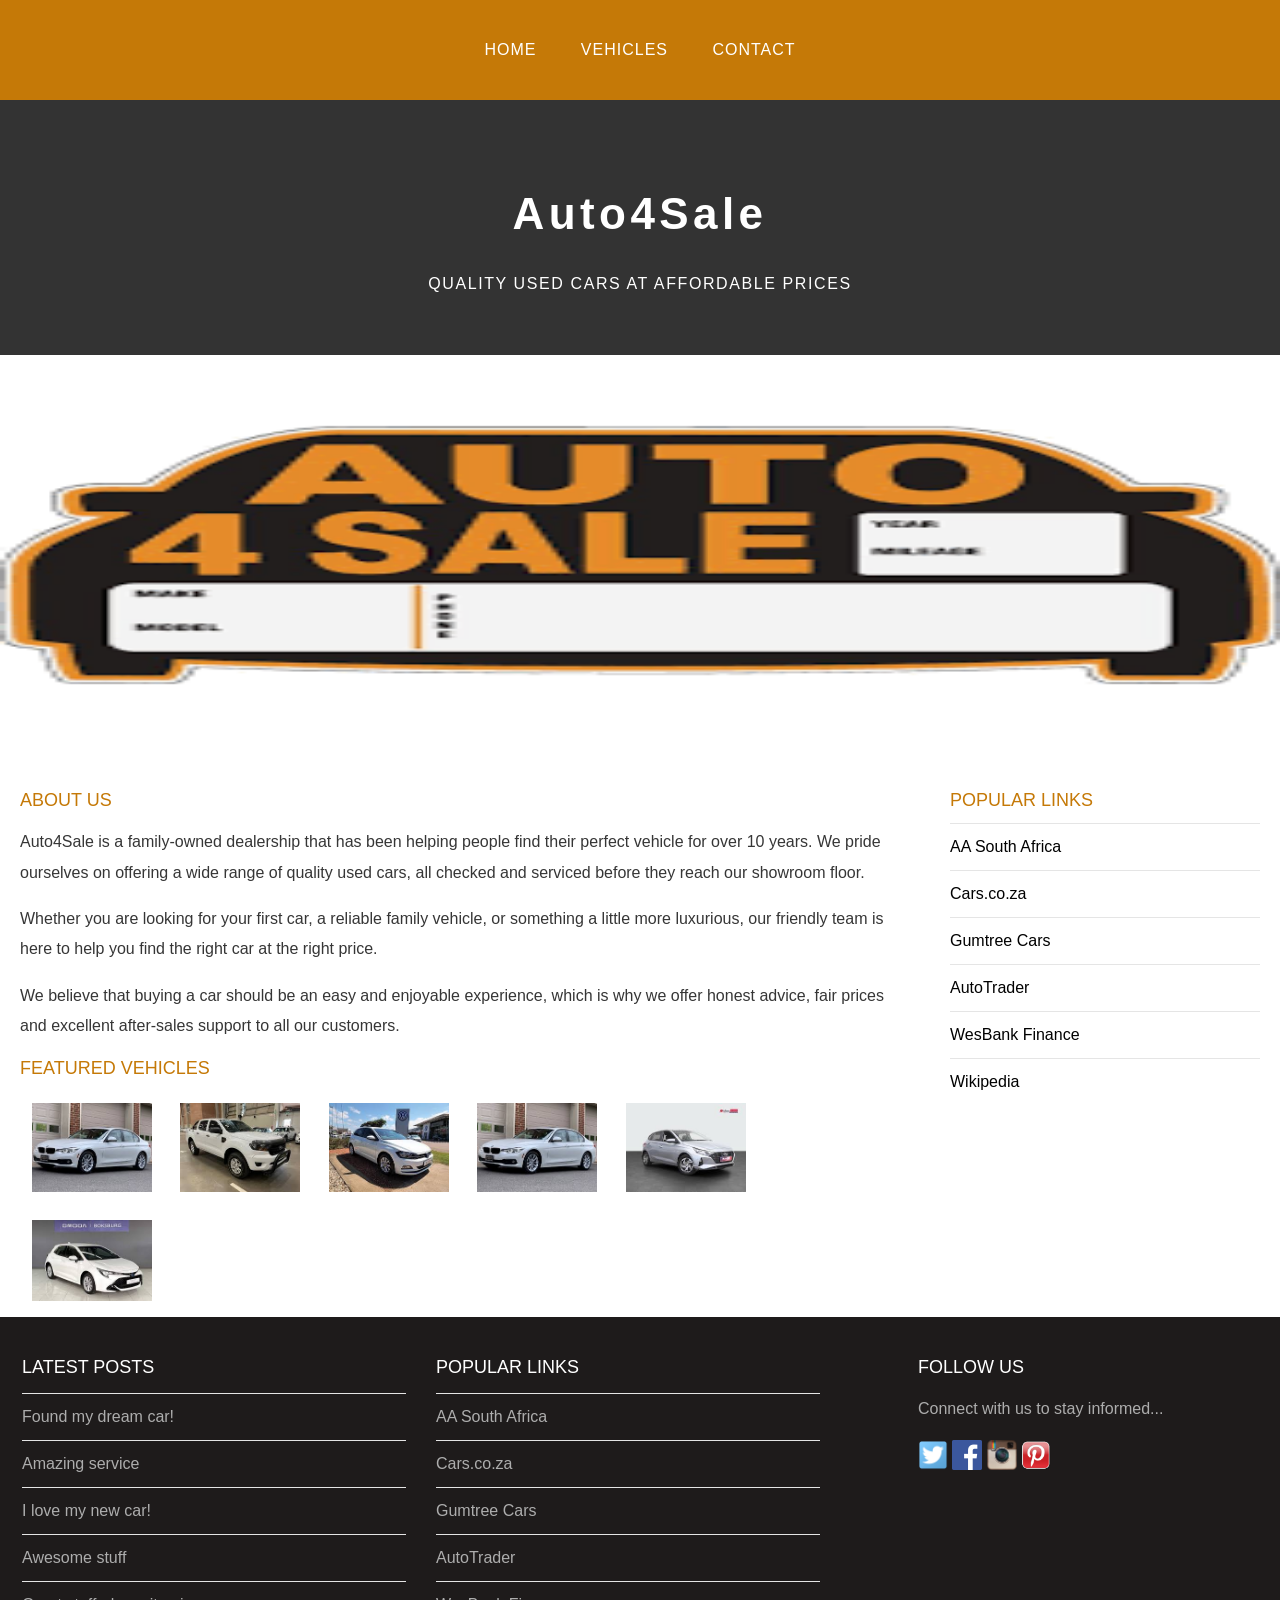
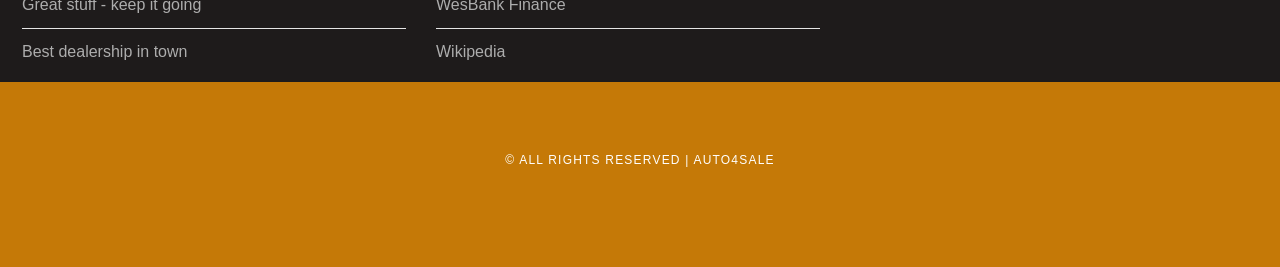
<file: index.html>
<!DOCTYPE html>
<html>
     <head>
        <title>Auto4Sale</title>
        <link rel="stylesheet" href="style.css"/>
    </head>

    <body>
        <div id="menu">
            <ul>
                <li><a href="index.html">Home</a></li>
                <li><a href="vehicles.html">Vehicles</a></li>
                <li><a href="contact.html">Contact</a></li>
            </ul>
        </div>

        <div id="header">
            <h1>Auto4Sale</h1>
            <p>QUALITY USED CARS AT AFFORDABLE PRICES</p>
        </div>
        <div id="banner">
            <img src="images/banner.png"/>
        </div>
        
        <div id="page">

        <div id="content">
            <h2>About Us</h2>
            <p>Auto4Sale is a family-owned dealership that has been helping people find their perfect vehicle for over 10 years. We pride ourselves on offering a wide range of quality used cars, all checked and serviced before they reach our showroom floor.</p>
            <p>Whether you are looking for your first car, a reliable family vehicle, or something a little more luxurious, our friendly team is here to help you find the right car at the right price.</p>
            <p>We believe that buying a car should be an easy and enjoyable experience, which is why we offer honest advice, fair prices and excellent after-sales support to all our customers.</p>

            <h2>Featured Vehicles</h2>
           <div id="gallery">
            <img src="images/2018 BMW 320i.jpg"/>
            <img src="images/2020 Ford Ranger 2.2 XL.jpg"/>
            <img src="images/2021 Volkswagen Polo 1.0 TSI.jpg"/>
            <img src="images/2018 BMW 320i.jpg"/>
            <img src="images/2022 Hyundai i20 1.4 Motion.jpg"/>
            <img src="images/2019 Toyota Corolla 1.8 XS.jpg"/>
           </div>
        </div>

        <div id="sidebar">
            <h2>Popular Links</h2>
            <ul class="styled">
                <li><a href="http://www.aa.co.za">AA South Africa</a></li>
                <li><a href="http://www.cars.co.za">Cars.co.za</a></li>
                <li><a href="http://www.gumtree.co.za">Gumtree Cars</a></li>
                <li><a href="http://www.autotrader.co.za">AutoTrader</a></li>
                <li><a href="http://www.wesbank.co.za">WesBank Finance</a></li>
                <li><a href="https://en.wikipedia.org/wiki/Main_Page">Wikipedia</a></li>
            </ul>
        </div>
        </div>

        <div id="footer">
            <div id="box1">
                <h2>Latest Posts</h2>
                <ul class="styled">
                    <li><a href="#">Found my dream car!</a></li>
                    <li><a href="#">Amazing service</a></li>
                    <li><a href="#">I love my new car!</a></li>
                    <li><a href="#">Awesome stuff</a></li>
                    <li><a href="#">Great stuff - keep it going</a></li>
                    <li><a href="#">Best dealership in town</a></li>
                </ul>
            </div>

            <div id="box2">
                <h2>Popular Links</h2>
                <ul class="styled">
                    <li><a href="http://www.aa.co.za">AA South Africa</a></li>
                    <li><a href="http://www.cars.co.za">Cars.co.za</a></li>
                    <li><a href="http://www.gumtree.co.za">Gumtree Cars</a></li>
                    <li><a href="http://www.autotrader.co.za">AutoTrader</a></li>
                    <li><a href="http://www.wesbank.co.za">WesBank Finance</a></li>
                    <li><a href="https://en.wikipedia.org/wiki/Main_Page">Wikipedia</a></li>
                </ul>
            </div>

            <div id="box3">
                <h2>Follow Us</h2>
                <p>Connect with us to stay informed...</p>
                <a href="#"><img src="images/twitter.png" height="30"/></a>
                <a href="#"><img src="images/facebook.png" height="30"/></a>
                <a href="#"><img src="images/instagram.png" height="30"/></a>
                <a href="#"><img src="images/pinterest.png" height="30"/></a>
            </div>
            </div>
            <div id="copyright">
                <p>&copy; All Rights Reserved | Auto4Sale</p>
            </div>
    </body>


</html>
</file>
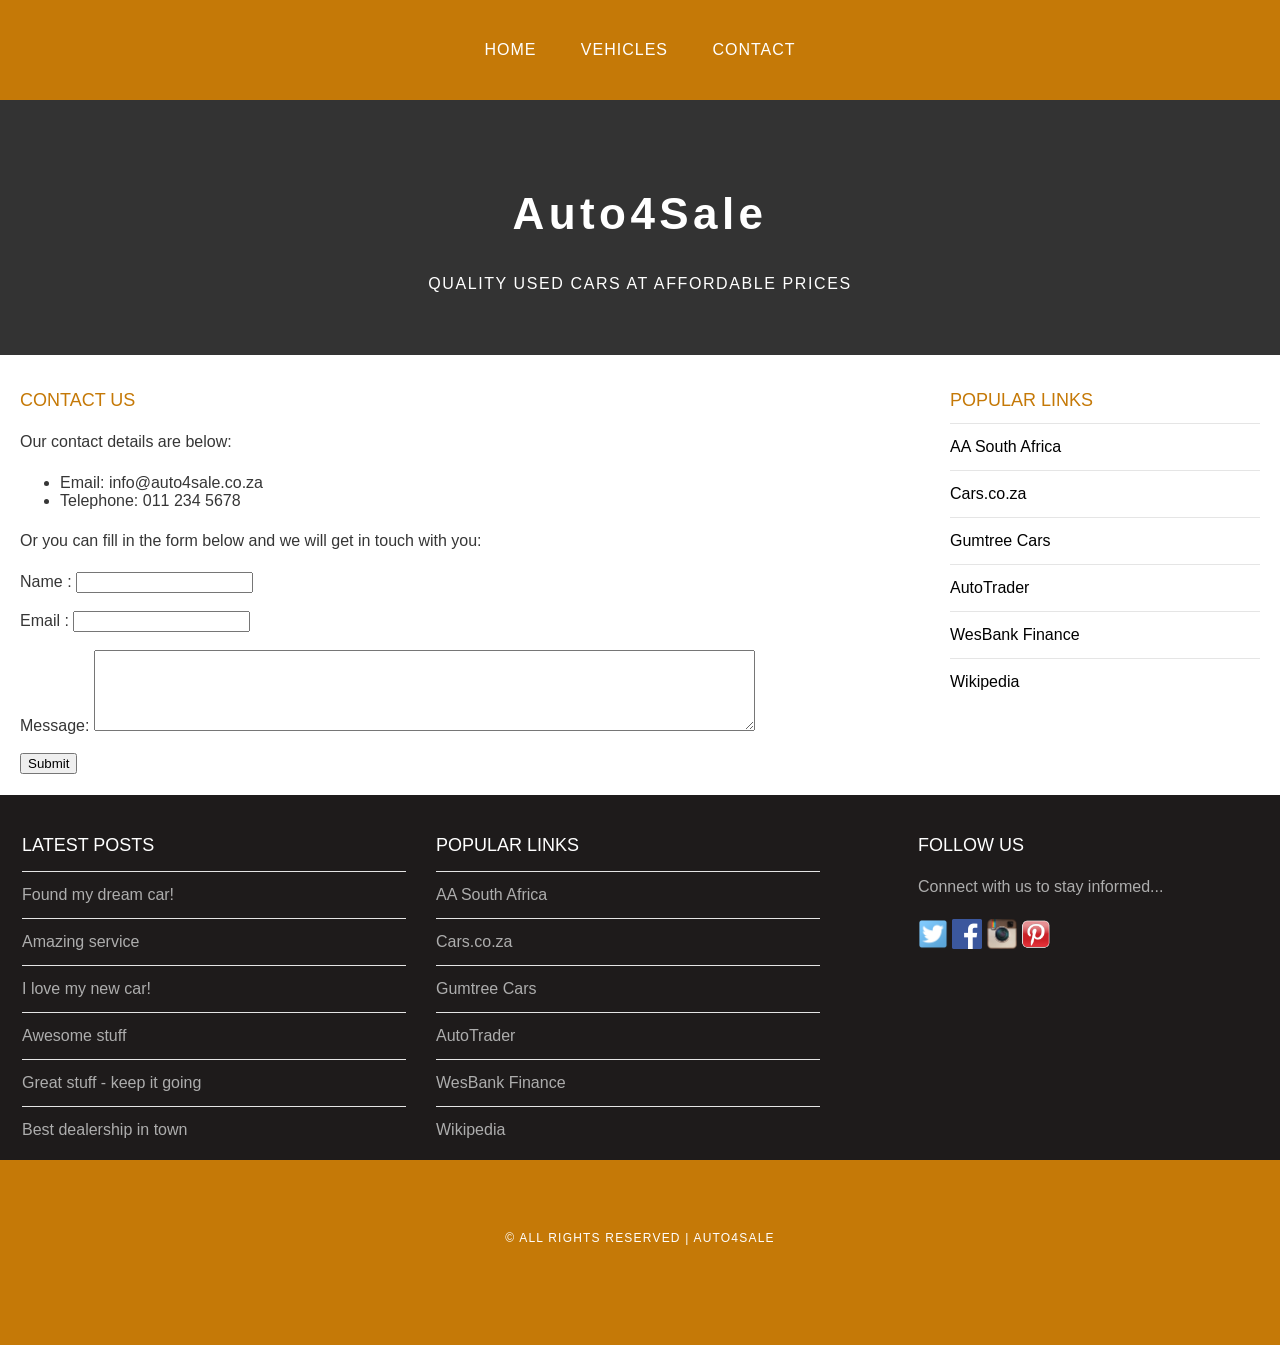
<file: contact.html>
<!DOCTYPE html>
<html>
     <head>
        <title>Auto4Sale</title>
        <link rel="stylesheet" href="style.css"/>
    </head>

    <body>
        <div id="menu">
            <ul>
                <li><a href="index.html">Home</a></li>
                <li><a href="vehicles.html">Vehicles</a></li>
                <li><a href="contact.html">Contact</a></li>
            </ul>
        </div>

        <div id="header">
            <h1>Auto4Sale</h1>
            <p>QUALITY USED CARS AT AFFORDABLE PRICES</p>
        </div>
        
        <div id="page">

        <div id="content">
            <h2>Contact Us</h2>
            <p>Our contact details are below:</p>
            <ul class="style1">
                <li>Email: info@auto4sale.co.za</li>
                <li>Telephone: 011 234 5678</li>
            </ul>

            <p>Or you can fill in the form below and we will get in touch with you:</p>
            <form>
                Name     : <input type="text" /><br/><br/>
                Email     : <input type="email" /><br/><br/>
                Message: <textarea cols="80" rows="5"></textarea><br/><br/>
                <input type="submit" value="Submit"/>
            </form>
        </div>

        <div id="sidebar">
            <h2>Popular Links</h2>
            <ul class="styled">
                <li><a href="http://www.aa.co.za">AA South Africa</a></li>
                <li><a href="http://www.cars.co.za">Cars.co.za</a></li>
                <li><a href="http://www.gumtree.co.za">Gumtree Cars</a></li>
                <li><a href="http://www.autotrader.co.za">AutoTrader</a></li>
                <li><a href="http://www.wesbank.co.za">WesBank Finance</a></li>
                <li><a href="https://en.wikipedia.org/wiki/Main_Page">Wikipedia</a></li>
            </ul>
        </div>
        </div>

        <div id="footer">
            <div id="box1">
                <h2>Latest Posts</h2>
                <ul class="styled">
                    <li><a href="#">Found my dream car!</a></li>
                    <li><a href="#">Amazing service</a></li>
                    <li><a href="#">I love my new car!</a></li>
                    <li><a href="#">Awesome stuff</a></li>
                    <li><a href="#">Great stuff - keep it going</a></li>
                    <li><a href="#">Best dealership in town</a></li>
                </ul>
            </div>

            <div id="box2">
                <h2>Popular Links</h2>
                <ul class="styled">
                    <li><a href="http://www.aa.co.za">AA South Africa</a></li>
                    <li><a href="http://www.cars.co.za">Cars.co.za</a></li>
                    <li><a href="http://www.gumtree.co.za">Gumtree Cars</a></li>
                    <li><a href="http://www.autotrader.co.za">AutoTrader</a></li>
                    <li><a href="http://www.wesbank.co.za">WesBank Finance</a></li>
                    <li><a href="https://en.wikipedia.org/wiki/Main_Page">Wikipedia</a></li>
                </ul>
            </div>

            <div id="box3">
                <h2>Follow Us</h2>
                <p>Connect with us to stay informed...</p>
                <a href="#"><img src="images/twitter.png" height="30"/></a>
                <a href="#"><img src="images/facebook.png" height="30"/></a>
                <a href="#"><img src="images/instagram.png" height="30"/></a>
                <a href="#"><img src="images/pinterest.png" height="30"/></a>
            </div>
            </div>
            <div id="copyright">
                <p>&copy; All Rights Reserved | Auto4Sale</p>
            </div>
    </body>


</html>
</file>
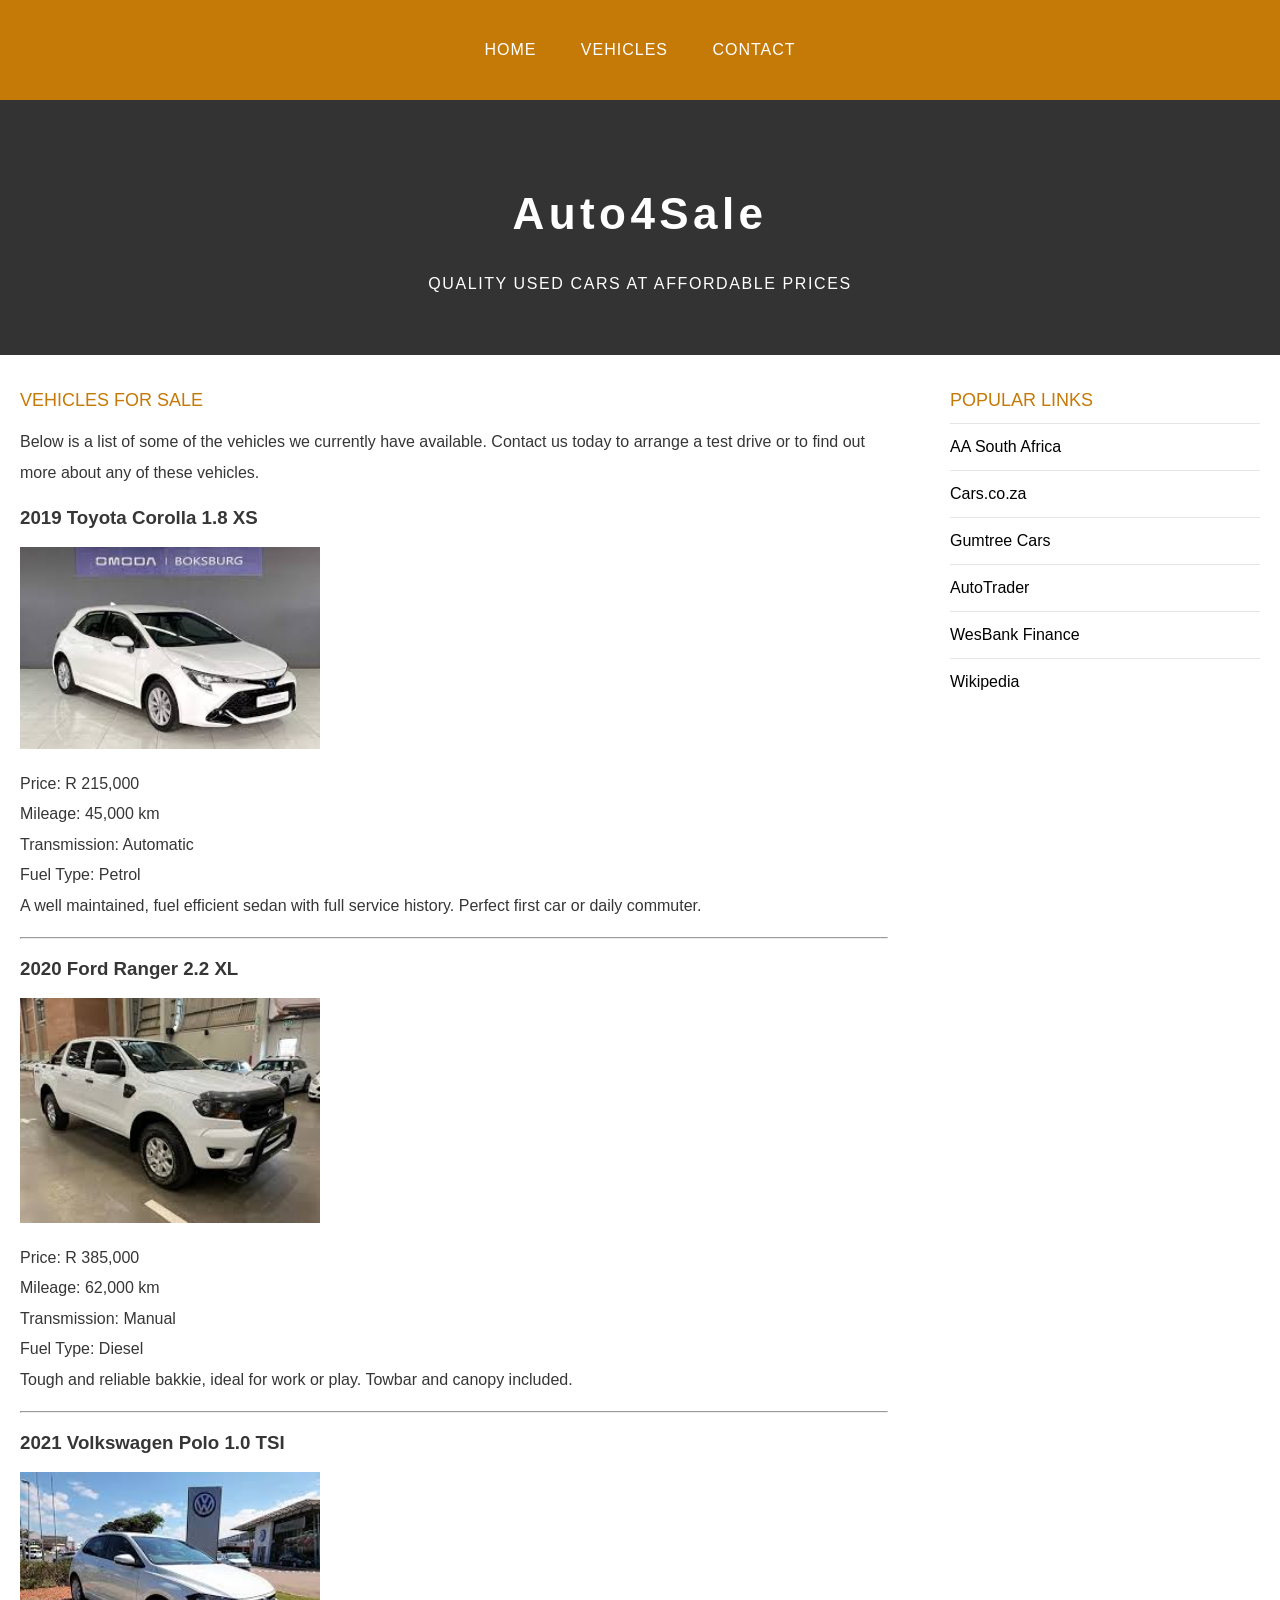
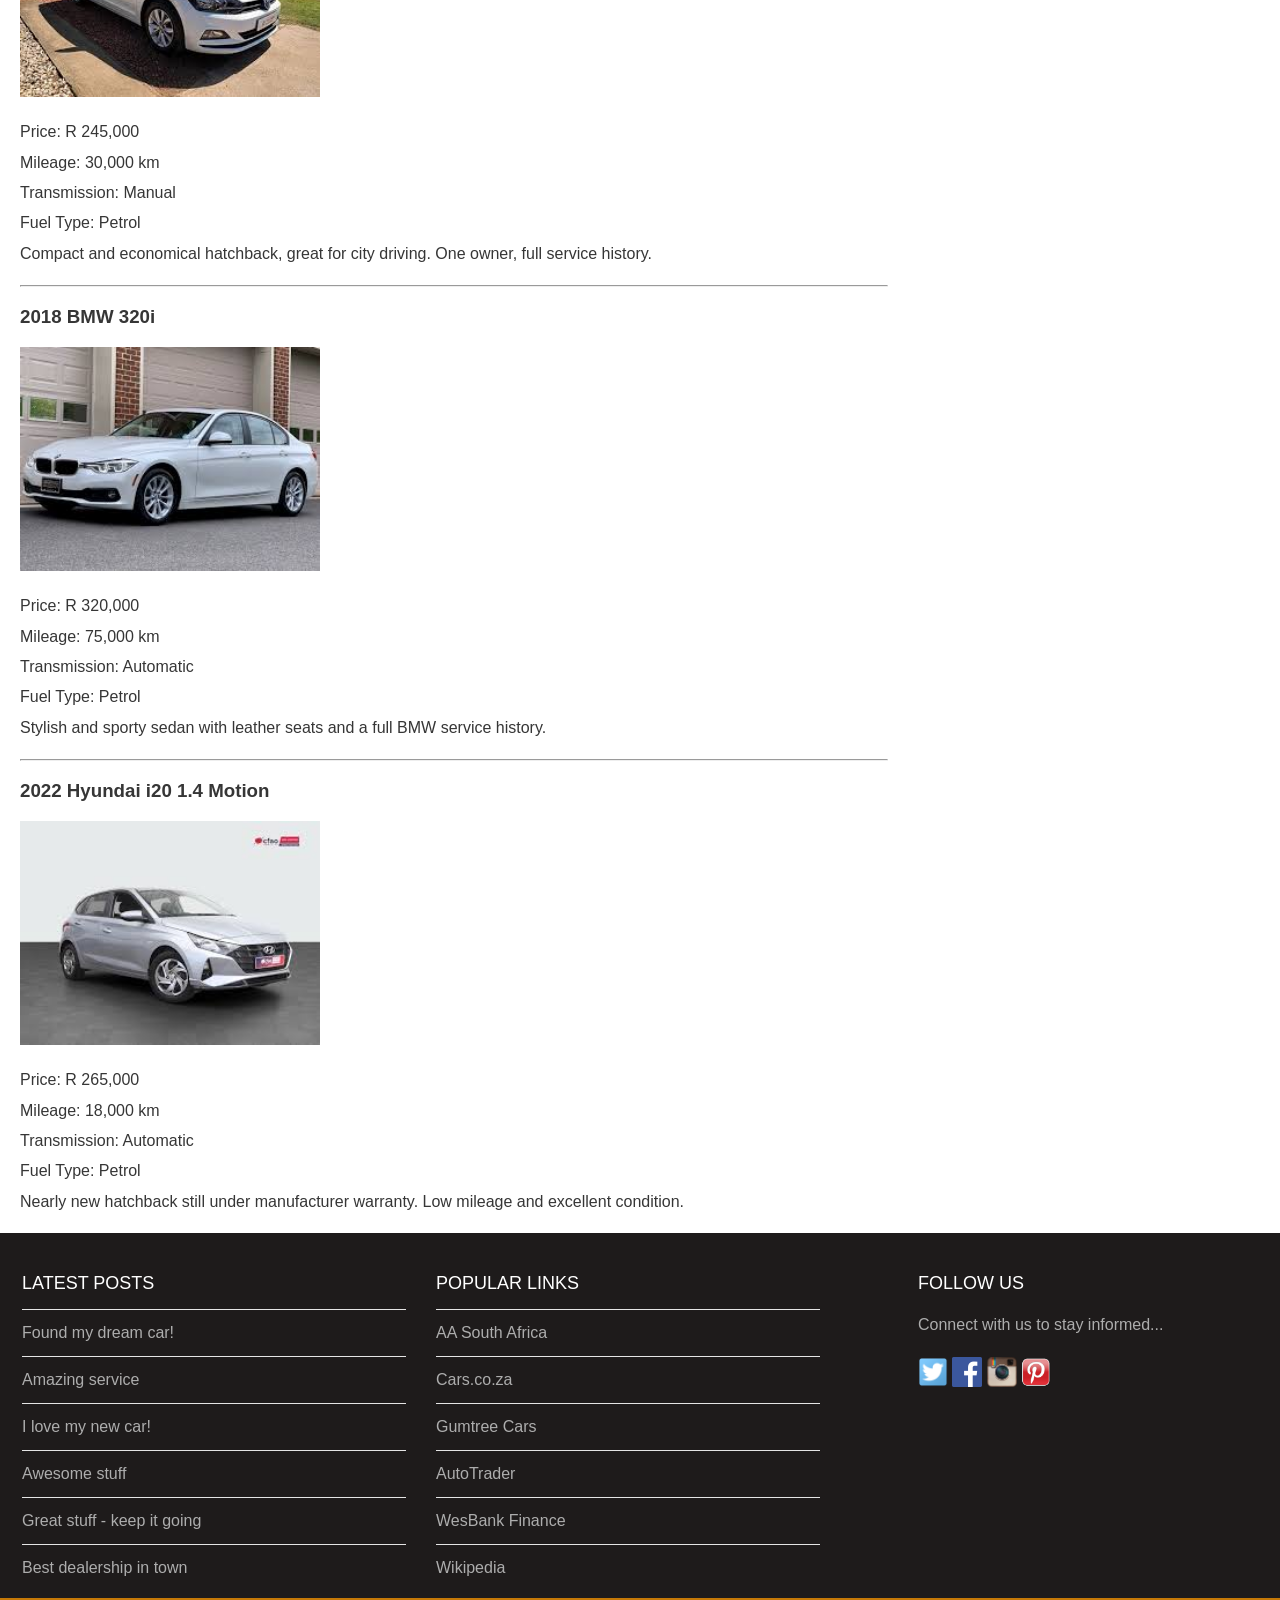
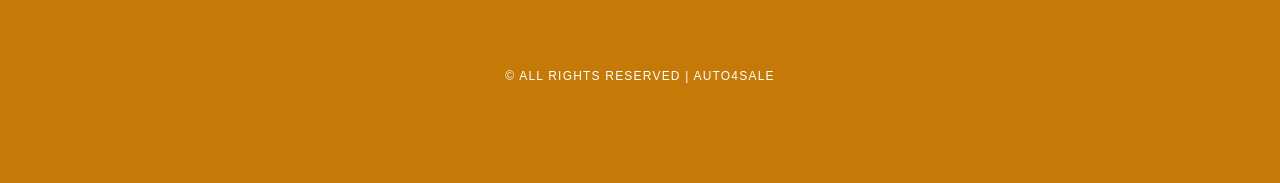
<file: vehicles.html>
<!DOCTYPE html>
<html>
     <head>
        <title>Auto4Sale</title>
        <link rel="stylesheet" href="style.css"/>
    </head>

    <body>
        <div id="menu">
            <ul>
                <li><a href="index.html">Home</a></li>
                <li><a href="vehicles.html">Vehicles</a></li>
                <li><a href="contact.html">Contact</a></li>
            </ul>
        </div>

        <div id="header">
            <h1>Auto4Sale</h1>
            <p>QUALITY USED CARS AT AFFORDABLE PRICES</p>
        </div>
        
        <div id="page">

        <div id="content">
            <h2>Vehicles For Sale</h2>
            <p>Below is a list of some of the vehicles we currently have available. Contact us today to arrange a test drive or to find out more about any of these vehicles.</p>

            <h3>2019 Toyota Corolla 1.8 XS</h3>
            <img src="images/2019 Toyota Corolla 1.8 XS.jpg" width="300"/>
            <p>Price: R 215,000<br/>
            Mileage: 45,000 km<br/>
            Transmission: Automatic<br/>
            Fuel Type: Petrol<br/>
            A well maintained, fuel efficient sedan with full service history. Perfect first car or daily commuter.</p>

            <hr/>

            <h3>2020 Ford Ranger 2.2 XL</h3>
            <img src="images/2020 Ford Ranger 2.2 XL.jpg" width="300"/>
            <p>Price: R 385,000<br/>
            Mileage: 62,000 km<br/>
            Transmission: Manual<br/>
            Fuel Type: Diesel<br/>
            Tough and reliable bakkie, ideal for work or play. Towbar and canopy included.</p>

            <hr/>

            <h3>2021 Volkswagen Polo 1.0 TSI</h3>
            <img src="images/2021 Volkswagen Polo 1.0 TSI.jpg" width="300"/>
            <p>Price: R 245,000<br/>
            Mileage: 30,000 km<br/>
            Transmission: Manual<br/>
            Fuel Type: Petrol<br/>
            Compact and economical hatchback, great for city driving. One owner, full service history.</p>

            <hr/>

            <h3>2018 BMW 320i</h3>
            <img src="images/2018 BMW 320i.jpg" width="300"/>
            <p>Price: R 320,000<br/>
            Mileage: 75,000 km<br/>
            Transmission: Automatic<br/>
            Fuel Type: Petrol<br/>
            Stylish and sporty sedan with leather seats and a full BMW service history.</p>

            <hr/>

            <h3>2022 Hyundai i20 1.4 Motion</h3>
            <img src="images/2022 Hyundai i20 1.4 Motion.jpg" width="300"/>
            <p>Price: R 265,000<br/>
            Mileage: 18,000 km<br/>
            Transmission: Automatic<br/>
            Fuel Type: Petrol<br/>
            Nearly new hatchback still under manufacturer warranty. Low mileage and excellent condition.</p>
        </div>

        <div id="sidebar">
            <h2>Popular Links</h2>
            <ul class="styled">
                <li><a href="http://www.aa.co.za">AA South Africa</a></li>
                <li><a href="http://www.cars.co.za">Cars.co.za</a></li>
                <li><a href="http://www.gumtree.co.za">Gumtree Cars</a></li>
                <li><a href="http://www.autotrader.co.za">AutoTrader</a></li>
                <li><a href="http://www.wesbank.co.za">WesBank Finance</a></li>
                <li><a href="https://en.wikipedia.org/wiki/Main_Page">Wikipedia</a></li>
            </ul>
        </div>
        </div>

        <div id="footer">
            <div id="box1">
                <h2>Latest Posts</h2>
                <ul class="styled">
                    <li><a href="#">Found my dream car!</a></li>
                    <li><a href="#">Amazing service</a></li>
                    <li><a href="#">I love my new car!</a></li>
                    <li><a href="#">Awesome stuff</a></li>
                    <li><a href="#">Great stuff - keep it going</a></li>
                    <li><a href="#">Best dealership in town</a></li>
                </ul>
            </div>

            <div id="box2">
                <h2>Popular Links</h2>
                <ul class="styled">
                    <li><a href="http://www.aa.co.za">AA South Africa</a></li>
                    <li><a href="http://www.cars.co.za">Cars.co.za</a></li>
                    <li><a href="http://www.gumtree.co.za">Gumtree Cars</a></li>
                    <li><a href="http://www.autotrader.co.za">AutoTrader</a></li>
                    <li><a href="http://www.wesbank.co.za">WesBank Finance</a></li>
                    <li><a href="https://en.wikipedia.org/wiki/Main_Page">Wikipedia</a></li>
                </ul>
            </div>

            <div id="box3">
                <h2>Follow Us</h2>
                <p>Connect with us to stay informed...</p>
                <a href="#"><img src="images/twitter.png" height="30"/></a>
                <a href="#"><img src="images/facebook.png" height="30"/></a>
                <a href="#"><img src="images/instagram.png" height="30"/></a>
                <a href="#"><img src="images/pinterest.png" height="30"/></a>
            </div>
            </div>
            <div id="copyright">
                <p>&copy; All Rights Reserved | Auto4Sale</p>
            </div>
    </body>


</html>
</file>
<file: style.css>
/* *************************************************************** */
/* Universal Styles */
/* *************************************************************** */
body{
    margin: 0;
    padding: 0;
    background-color: #ffffff;
    font-family: 'Raleway', sans-serif;
    font-size: 16px;
    font-weight: 400;
    color: #363636;
}

p{
    line-height: 190%;
}

a{
    text-decoration: none;
    color: black;
}

/* *************************************************************** */
/* Menu                                                            */
/* *************************************************************** */

#menu{
    background-color: #c57907;
    height: 100px;
}

#menu ul{
    margin: 0;
    padding: 0;
    list-style-type: none;
    text-align: center;
}

#menu li{
    display: inline-block;
}

#menu a{
    letter-spacing: 1px;
    text-decoration: none;
    text-align: center;
    text-transform: uppercase;
    font-size: 16px;
    line-height: 100px;
    color: #ffffff;

    padding: 0 20px;
    border: none;
    display: block;
}

#menu a:hover{
    background-color: #c56907;
}

/* *************************************************************** */
/* Header                                                          */
/* *************************************************************** */

#header{
    padding: 60px 0px 40px 0;
    background-color: #333333;
    text-align: center;
}

#header h1{
    letter-spacing: 0.1em;
    font-size: 44px;
    color: #ffffff;
}

#header p{
    letter-spacing: 0.1em;
    color: #ffffff;
}

/* *************************************************************** */
/* Banner                                                          */
/* *************************************************************** */

#banner{
    height: 400px;
}

#banner img{
    width: 100%;
    height: 400px;
}

/* *************************************************************** */
/* Page                                                            */
/* *************************************************************** */

#page{
    min-height: 400px;
    padding: 20px;
}

#page h2{
    margin-bottom: 12px;
    text-transform: uppercase;
    font-weight: 400;
    font-size: 18px;
    color: #c57907;
}

/* Content */

#content{
    float: left;
    width: 70%;
}

/* Sidebar */

#sidebar{
    float: right;
    width: 25%;
}

/* Lists */

ul.styled{
    margin: 0;
    padding: 0;
    list-style-type: none;
}

ul.styled li{
    border-top: solid 1px #e5e5e5;
    padding: 14px 0px;
}

/* *************************************************************** */
/* Footer                                                          */
/* *************************************************************** */

#footer{
    width: 100%;
    height: 340px;
    background-color: #1e1b1b;
    padding-top: 25px;
    padding-left: 22px;
    clear: both;
}

#footer h2{
    font-size: 18px;
    font-weight: 400;
    text-transform: uppercase;
    color: #ffffff;
}

#footer p{
    color: #adadad;
}

#footer a{
    color: #adadad;
}

#box1{
    float: left;
    width: 30%;
    padding-right: 30px;
}

#box2{
    float: left;
    width: 30%;
    padding-right: 30px;
}

#box3{
    float: right;
    width: 30%;
    padding-left: 30px;
}

/* *************************************************************** */
/* Copyright                                                          */
/* *************************************************************** */

#copyright{
    width: 100%;
    height: 130px;
    text-align: center;
    background-color: #c57907;
    padding-top: 55px;
    clear: both;
}

#copyright p{
    font-size: 12px;
    letter-spacing: 0.1em;
    text-transform: uppercase;
    color: #ffffff;
}

/* *************************************************************** */
/* Gallery                                                          */
/* *************************************************************** */

#gallery img{
	width:120px;
	margin:12px;
	-moz-transition: -moz-transform 0.5s ease-in;
	-webkit-transition: -webkit-transform 0.5s ease-in;
	-o-transition: -o-transform 0.5s ease-in;
    transition: transform 0.5s ease-in;
}

#gallery img:hover{
	-moz-transform: scale(3);
	-webkit-transform: scale(3);
	-o-transform: scale(3);
    transform: scale(3);
 }
</file>
